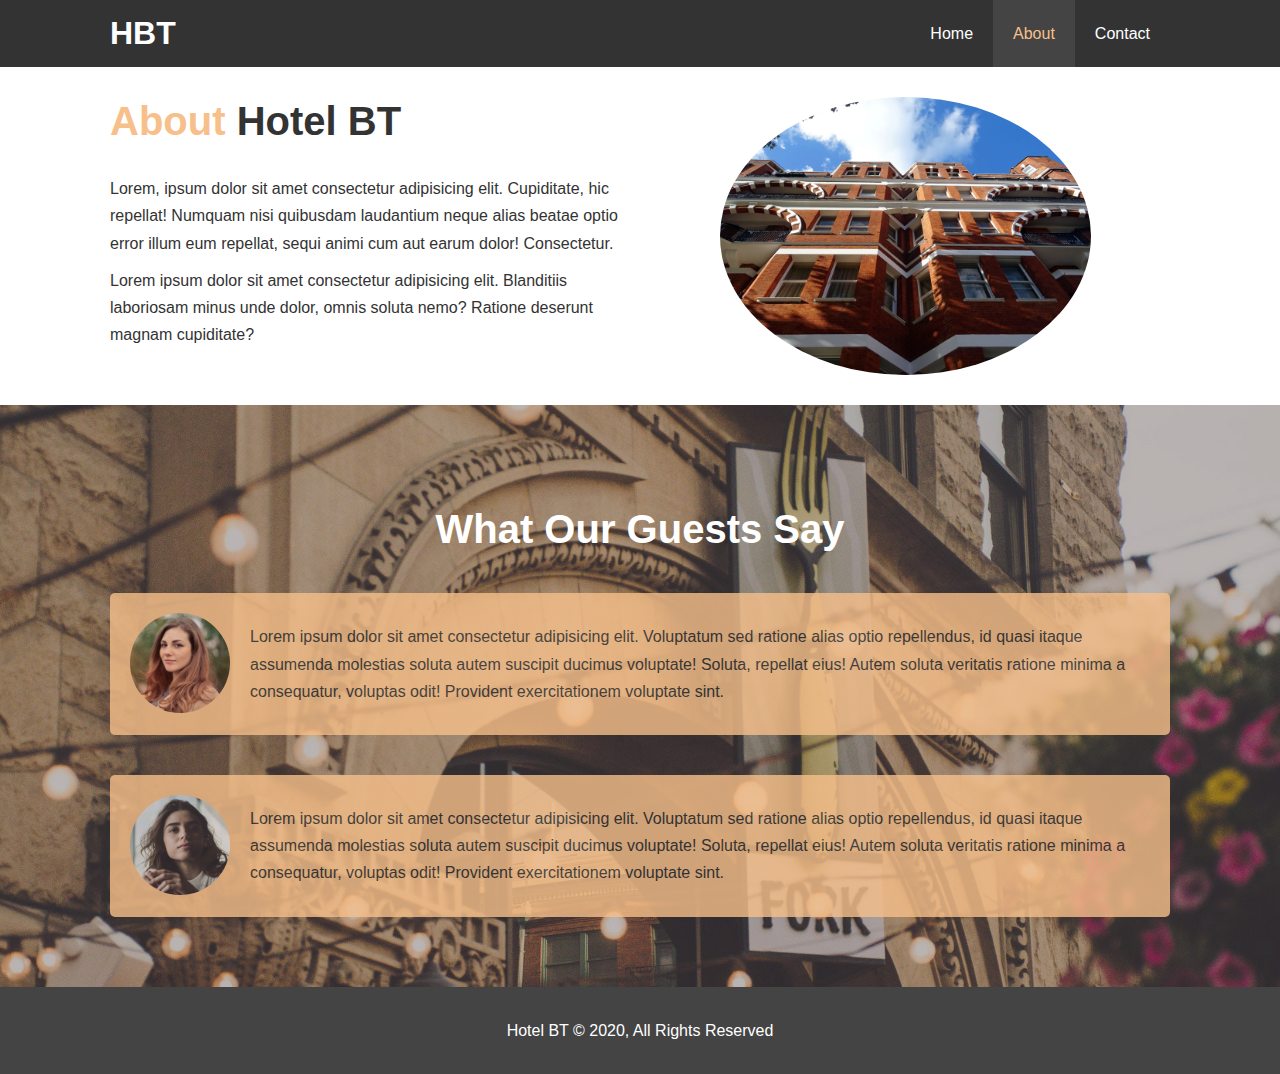
<file: about.html>
<!DOCTYPE html>
<html lang="en">
<head>
  <meta charset="UTF-8">
  <meta name="viewport" content="width=device-width, initial-scale=1.0">
  <meta http-equiv="X-UA-Compatible" content="IE=7">
  <meta name="description" content="Welcome to the most extraordinary hotel in Boston Massachusetts">
  <meta name="keywords" content="hotel,boston hotel,new england hotel">
  <link rel="stylesheet" href="css/style.css">
  <link rel="stylesheet" media="screen and (max-width: 768px)" href="css/mobile.css"> 
  <title>Hotel BT | About</title>
</head>
<body>
  <header>
     <nav id="navbar">
       <div class="container">
        <h1 class="logo"><a href="index.html">HBT</a></h1>
        <ul>
          <li><a href="index.html">Home</a></li>
          <li><a class="current" href="about.html">About</a></li>
          <li><a href="contact.html">Contact</a></li>
        </ul>
       </div> 
     </nav>
  </header>
 
   <selection id="about-info" class="bg-light">
     <div class="py-3">
      <div class="container">
        <div class="info-left">
          <h1 class="l-heading"><span class="text-primary">About </span> Hotel BT</h1>
          <p>Lorem, ipsum dolor sit amet consectetur adipisicing elit. Cupiditate, hic repellat! Numquam nisi quibusdam laudantium neque alias beatae optio error illum eum repellat, sequi animi cum aut earum dolor! Consectetur.</p>
          <p>Lorem ipsum dolor sit amet consectetur adipisicing elit. Blanditiis laboriosam minus unde dolor, omnis soluta nemo? Ratione deserunt magnam cupiditate?</p>
        </div>
        <div class="info-right">
          <img src="./img/photo-2.jpg" alt="hotel">
        </div>
      </div>
    </div>
   </selection>

   <div class="clr"></div>

   <section id="testimonials" class="py-3">
     <div class="container">
       <h2 class="l-heading">What Our Guests Say</h2>
       <div class="testimonial bg-primary">
         <img src="./img/person-1.jpg" alt="Samantha">
         <p>Lorem ipsum dolor sit amet consectetur adipisicing elit. Voluptatum sed ratione alias optio repellendus, id quasi itaque assumenda molestias soluta autem suscipit ducimus voluptate! Soluta, repellat eius! Autem soluta veritatis ratione minima a consequatur, voluptas odit! Provident exercitationem voluptate sint.</p>
       </div>

       <div class="testimonial bg-primary">
         <img src="./img/person-2.jpg" alt="Jen">
         <p>Lorem ipsum dolor sit amet consectetur adipisicing elit. Voluptatum sed ratione alias optio repellendus, id quasi itaque assumenda molestias soluta autem suscipit ducimus voluptate! Soluta, repellat eius! Autem soluta veritatis ratione minima a consequatur, voluptas odit! Provident exercitationem voluptate sint.</p>
       </div>
     </div>
   </section>
   
  <footer id="main-footer">
    <p>Hotel BT &copy; 2020, All Rights Reserved</p>
  </footer>
  
</body>
</html>
</file>
<file: css/mobile.css>
/* Navbar */
#navbar .logo {
  float: none;
  text-align: center;
}

#navbar ul,
#navbar ul li {
  float: none;
}

#navbar ul li a {
  padding: 5px;
  border-bottom: #444 dotted 1px;
}

/* Showcase */
#showca {
  height: 100%;
}

#showcase .showcase-content {
  padding-top: 90px;
}

/* Home Info*/
/* because of iphone */
/* #home-info {
  height: 550px;
} */

#home-info .info-img {
  display: none;
}

#home-info .info-content {
  float: none; 
  width: 100%;
}

/* Boxes */
.box {
  float: none;
  width: 100%;
}

/* About */
#about-info .info-right, 
#about-info .info-left { 
  float: none;
  width: 100%;  
}
 
#about-info .info-left {
  margin-bottom: 30px;
}

.l-heading {
  text-align: center;
  /* margin-top: 30px;  */
}

/* Contact */
#contact-info .box {
  border-bottom: #444 dotted 1px;
}
</file>
<file: css/style.css>
/* Reset */
* {
  margin: 0;
  padding: 0;
  box-sizing: border-box;
}

/* Main Styling */
html,body {
  font-family: 'Segoe UI', Tahoma, Geneva, Verdana, sans-serif;
  line-height: 1.7em;
}

a {
  color: #333;
  text-decoration: none;
}

h1,h2,h3 {
  padding-bottom: 20px;
}

p {
  margin: 10px 0;
}

/* Utility Classes */
.container {
  margin: auto;
  max-width: 1100px;
  overflow: auto;
  padding: 0 20px;
}

.text-primary {
  color: #f7c08a;
}

.lead {
  font-size: 20px;
}

.btn {
  display: inline-block;
  font-size: 18px;
  color: #fff;
  background: #333;
  padding: 13px 20px;
  border: none;
  cursor: pointer;
}

.btn:hover {
  background: #f7c08a;
  color: #333;
}

.btn-light {
  background: #f4f4f4;
  color: #333;
}

.bg-dark {
  background: #333;
  color: #fff;
} 

.bg-light{
  background: #f4f4f4;
  color: #333;
}

.bg-primary {
  background: #f7c08a;
  color: #333;
}

.clr {
  clear: both;
}

.l-heading {
  font-size: 40px;
  line-height: 1.2;
}

/* Padding */
/* Something wrong out there. */
.py-1 { padding: 10px 0; } 
.py-2 { padding: 20px 0; }
.py-3 { padding: 30px 0; } 
 
/* Navbar */
#navbar {
  background: #333;
  color: #fff;
  overflow: auto;
}

#navbar a {
  color: #fff;
}

#navbar .logo {
  float: left;
  padding-top: 20px;
}

#navbar ul {
  list-style: none;
  float: right;
}

#navbar ul li {
  float: left;
}

#navbar ul li a {
  display: block;
  padding: 20px;
  text-align: center;
}

#navbar ul li a:hover,
#navbar ul li a.current {
  background: #444;
  color: #f7c08a;
}

/* Showcase */
#showcase {
  background: url('../img/showcase.jpg') no-repeat center center/cover;
  height: 600px;
}

#showcase .showcase-content {
  color: #fff;
  text-align: center;
  padding-top: 170px;
}

#showcase .showcase-content h1 {
  font-size: 60px;
  line-height: 1.2em;
}

#showcase .showcase-content p {
  padding-bottom: 20px;
  line-height: 1.7em;
}

/* Home Info */
#home-info {
  height: 450px;
}

#home-info .info-img {
  float: left;
  width: 50%;
  background: url('../img/photo-1.jpg') no-repeat;
  min-height: 100%;
}

#home-info .info-content {
  float: right;
  width: 50%;
  height: 100%;
  text-align: center;
  padding: 50px 30px;
  overflow: hidden;
  padding-top: 120px;
}

#home-info .info-content p {
  padding-bottom: 30px;
} 

/* Features */
.box {
  float: left;
  width: 33.3%;
  padding: 50px;
  text-align: center;
}

.box i {
  margin-bottom: 10px;
}

/* About Info */
#about-info .info-right {
  float: right;
  width: 50%;
  min-height: 100%;
}

#about-info .info-right img {
  display: block;
  margin: auto;
  width: 70%;
  border-radius: 50%;
}

#about-info .info-left {
  float: left;
  width: 50%;
  min-height: 100%;
}

/* Testimonials */
#testimonials {
  height: 100%;
  background: url('../img/test-bg.jpg') no-repeat center center/cover;
  padding-top: 100px;
}

#testimonials h2 {
  color: #fff;
  text-align: center;
  padding-bottom: 40px;
}
#testimonials .testimonial {
  padding: 20px;
  margin-bottom: 40px;
  border-radius: 5px;
  opacity: 0.8;
}

#testimonials .testimonial img {
  width: 100px;
  float: left;
  margin-right: 20px;
  border-radius: 50%;
}

/* Contact Form */
#contact-form .form-group {
  margin-bottom: 20px;
}

#contact-form label {
  display: block;
  margin-bottom: 5px;
}

#contact-form input, 
#contact-form textarea { 
  width: 100%;
  padding: 10px;
  border: 1px #ddd solid;
}

#contact-form textarea {
  height: 200px;
}

#contact-form input:focus, 
#contact-form textarea:focus {
  outline: none;
  border-color: #f7c08a;
}

/* #contact-form .container {
  margin: 30px 0;
} */

/* Footer */
#main-footer {
  text-align: center;
  background: #444;
  color: #fff;
  padding: 20px;

}
</file>
